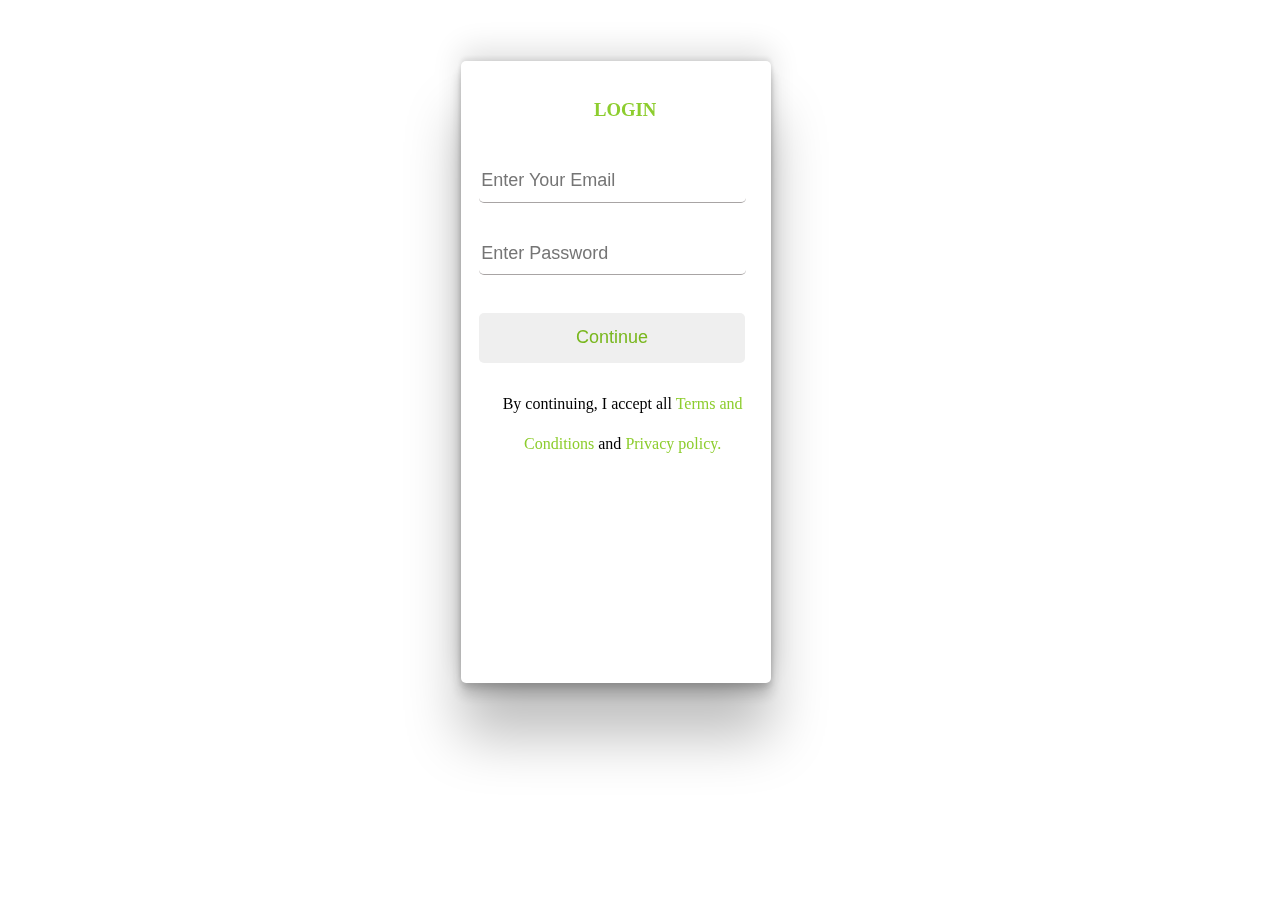
<file: login.html>
<!DOCTYPE html>
<html lang="en">
  <head>
    <meta charset="UTF-8" />
    <meta http-equiv="X-UA-Compatible" content="IE=edge" />
    <meta name="viewport" content="width=device-width, initial-scale=1.0" />
    <title>login</title>
    <link rel="stylesheet" href="kap_style.css" />
  </head>
  <body>
    <div id="main">
      <form action="">
        <h3>LOGIN</h3>
        <!-- <label for="email">Email</label> -->
        <input
          type="email"
          placeholder="Enter Your Email"
          id="email"
          required
        />
        <!-- <label for="password">Password</label> -->
        <input
          type="password"
          placeholder="Enter Password"
          id="epass"
          required
        />
        <input type="submit" id="submit" value="Continue" />
        <p>
          By continuing, I accept all
          <a href="">Terms and Conditions</a> and <a href="">Privacy policy.</a>
        </p>
      </form>
    </div>
  </body>
</html>
<script src="./login.js"></script>
</file>
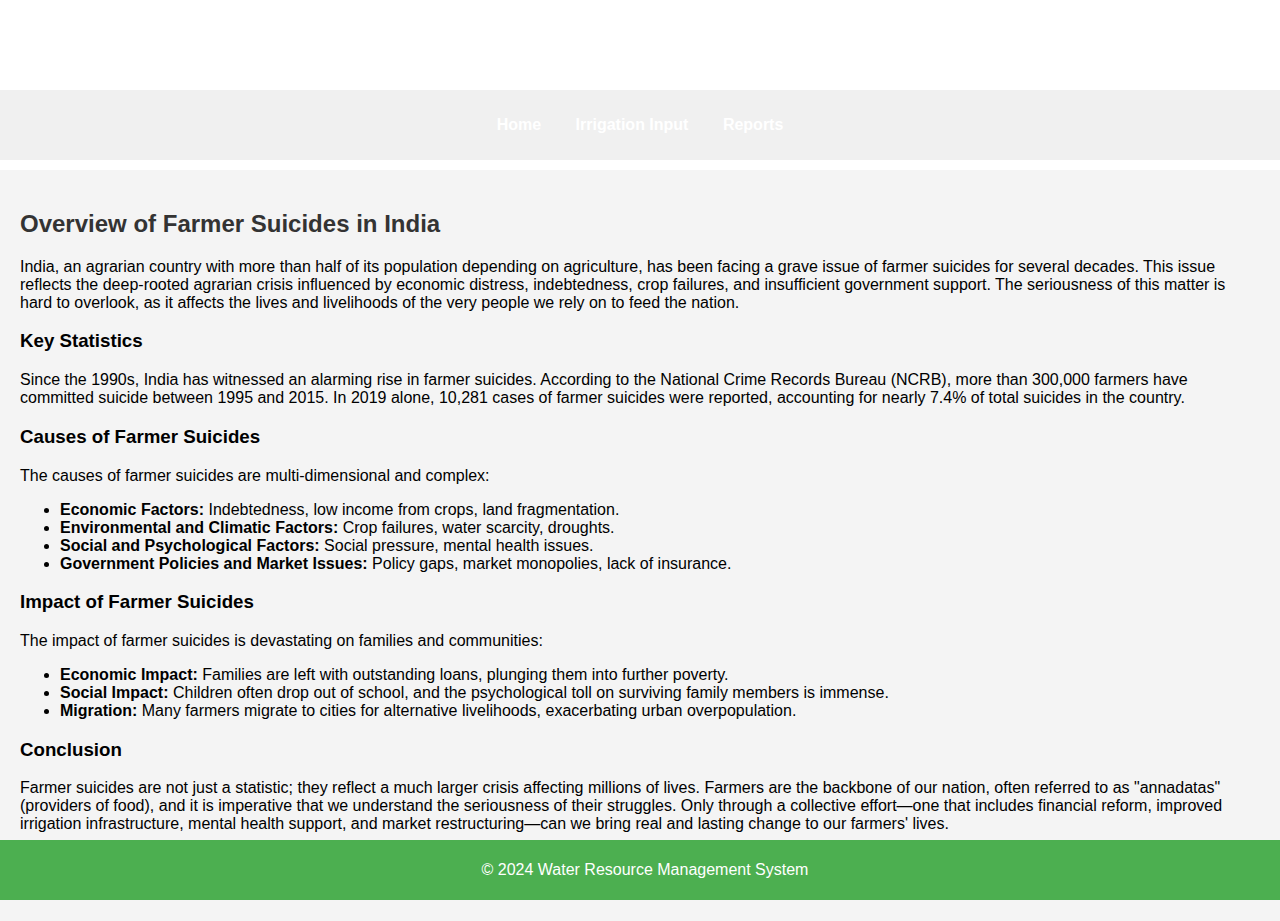
<file: problem_statement.html>
<!DOCTYPE html>
<html lang="en">
<head>
    <meta charset="UTF-8">
    <meta name="viewport" content="width=device-width, initial-scale=1.0">
    <title>Problem Statement</title>
    <link rel="stylesheet" href="styles.css">
</head>
<body>
    <header>
        <h1>Problem Statement: Farmer Suicides</h1>
        <nav>
            <ul>
                <li><a href="index.html">Home</a></li>
                <li><a href="#input-section">Irrigation Input</a></li>
                <li><a href="#output-section">Reports</a></li>
            </ul>
        </nav>
    </header>

    <main>
        <h2>Overview of Farmer Suicides in India</h2>
        <p>
            India, an agrarian country with more than half of its population depending on agriculture, has been facing a grave issue of farmer suicides for several decades. This issue reflects the deep-rooted agrarian crisis influenced by economic distress, indebtedness, crop failures, and insufficient government support. The seriousness of this matter is hard to overlook, as it affects the lives and livelihoods of the very people we rely on to feed the nation.
        </p>
        
        <h3>Key Statistics</h3>
        <p>
            Since the 1990s, India has witnessed an alarming rise in farmer suicides. According to the National Crime Records Bureau (NCRB), more than 300,000 farmers have committed suicide between 1995 and 2015. In 2019 alone, 10,281 cases of farmer suicides were reported, accounting for nearly 7.4% of total suicides in the country.
        </p>

        <h3>Causes of Farmer Suicides</h3>
        <p>
            The causes of farmer suicides are multi-dimensional and complex:
        </p>
        <ul>
            <li><strong>Economic Factors:</strong> Indebtedness, low income from crops, land fragmentation.</li>
            <li><strong>Environmental and Climatic Factors:</strong> Crop failures, water scarcity, droughts.</li>
            <li><strong>Social and Psychological Factors:</strong> Social pressure, mental health issues.</li>
            <li><strong>Government Policies and Market Issues:</strong> Policy gaps, market monopolies, lack of insurance.</li>
        </ul>

        <h3>Impact of Farmer Suicides</h3>
        <p>
            The impact of farmer suicides is devastating on families and communities:
        </p>
        <ul>
            <li><strong>Economic Impact:</strong> Families are left with outstanding loans, plunging them into further poverty.</li>
            <li><strong>Social Impact:</strong> Children often drop out of school, and the psychological toll on surviving family members is immense.</li>
            <li><strong>Migration:</strong> Many farmers migrate to cities for alternative livelihoods, exacerbating urban overpopulation.</li>
        </ul>

        <h3>Conclusion</h3>
        <p>
            Farmer suicides are not just a statistic; they reflect a much larger crisis affecting millions of lives. Farmers are the backbone of our nation, often referred to as "annadatas" (providers of food), and it is imperative that we understand the seriousness of their struggles. Only through a collective effort—one that includes financial reform, improved irrigation infrastructure, mental health support, and market restructuring—can we bring real and lasting change to our farmers' lives. 
        </p>

        <p>
            As you read this, remember: farmers are not just workers in a field. They are the foundation of our sustenance, and as a society, we owe them our support and recognition. In many ways, a farmer is indeed like God to the people, for they give us the gift of life through food. 
        </p>
    </main>

    <footer>
        <p>&copy; 2024 Water Resource Management System</p>
    </footer>

</body>
</html>
</file>
<file: kap_style.css>
body {
  background-image: url("https://hospibuz.com/wp-content/uploads/2018/04/BigBasket-Online-Shopping.jpg");
  background-repeat: no-repeat;
  backdrop-filter: blur(5px);
  background-size: cover;
  position: relative;
  width: 95%;
  height: 85vh;
}
h3 {
  text-align: center;
  color: rgb(141, 205, 46);
}
#main {
  width: 24%;
  height: 80%;
  margin: auto;
  margin-top: 5%;
  /* border: 2px solid white; */
  background-color: white;
  padding-left: 1.5%;
  padding-top: 10px;
  justify-content: center;
  line-height: 40px;
  align-items: center;
  box-shadow: rgba(0, 0, 0, 0.25) 0px 54px 55px,
    rgba(0, 0, 0, 0.12) 0px -12px 30px, rgba(0, 0, 0, 0.12) 0px 4px 6px,
    rgba(0, 0, 0, 0.17) 0px 12px 13px, rgba(0, 0, 0, 0.09) 0px -3px 5px;
  border-radius: 5px;
}
/* label{
    font-size: larger;
    font-family:'Gill Sans', 'Gill Sans MT', Calibri, 'Trebuchet MS', sans-serif;
  color: black
} */
form > input {
  margin: auto;
  width: 90%;
  height: 40px;
  /* border: 0.5px solid rgb(168, 164, 164); */
  margin-bottom: 6%;
  margin-top: 4%;
  border: none;
  border-bottom: 0.5px solid rgb(168, 164, 164);
  font-size: large;
  font-family: "Gill Sans", "Gill Sans MT", Calibri, "Trebuchet MS", sans-serif;
  border-radius: 5px;
}
#submit {
  margin: auto;
  width: 91%;
  margin-top: 20px;
  color: rgb(121, 183, 30);
  margin-bottom: 5px;
  height: 50px;
  font-size: large;
  font-family: "Gill Sans", "Gill Sans MT", Calibri, "Trebuchet MS", sans-serif;
  border: none;
  border-radius: 5px;
}
#submit:hover {
  color: white;
  background-color: rgb(71, 146, 121);
}
#submit2 {
  margin: auto;
  width: 91%;
  margin-top: 20px;
  color: rgb(121, 183, 30);
  margin-bottom: 5px;
  height: 50px;
  font-size: large;
  font-family: "Gill Sans", "Gill Sans MT", Calibri, "Trebuchet MS", sans-serif;
  border: none;
  border-radius: 5px;
}
#submit2:hover {
  color: white;
  background-color: rgb(71, 146, 121);
}
p {
  text-align: center;
  font-size: medium;
  margin-left: -5px;
}
a {
  text-decoration: none;
  color: rgb(141, 205, 46);
  font-size: medium;
}
#cnfrm {
  width: 24%;
  margin: auto;
  margin-top: 10%;
  height: 300px;
  background-color: white;
  padding-left: 1.5%;
  padding-top: 5%;
  line-height: 40px;
  justify-content: center;
  align-items: center;
  box-shadow: rgba(0, 0, 0, 0.25) 0px 54px 55px,
    rgba(0, 0, 0, 0.12) 0px -12px 30px, rgba(0, 0, 0, 0.12) 0px 4px 6px,
    rgba(0, 0, 0, 0.17) 0px 12px 13px, rgba(0, 0, 0, 0.09) 0px -3px 5px;
  border-radius: 5px;
}
</file>
<file: styles.css>
body {
    font-family: Arial, sans-serif;
    margin: 0;
    padding: 0;
}
/* Ensuring both logos are displayed inline */
.nav-flex {
    display: flex;
    align-items: center; /* Vertically aligns the logos */
}

/* If you want to add space between the logos */
.nav-flex img {
    margin-right: 20px; /* Adjust spacing between the two logos */
}

.nav-flex img:last-child {
    margin-right: 0; /* Ensure no extra margin on the last logo */
}


.navbar {
    display: flex;
    justify-content: space-between;
    align-items: center;
    background-color:   
 #fff;
    padding: 10px;
    box-shadow: 0 2px 4px rgba(0, 0, 0,   
 0.1);
}
.logo {
    width: 4px; /* Set a maximum width to prevent it from getting too large */
    height: auto; /* Maintain aspect ratio */
}


.delivery-info {
    display: flex;
    align-items: center;
    margin-right: 10px;
}

.delivery-info img {
    width: 20px;
    height: 20px;
    margin-right: 5px;
}

/* Styling the Login/Signup button */
.login-signup a {
    display: inline-block;
    padding: 10px 20px; /* Adds padding around the text */
    background-color: #45a049; /* Blue background */
    color: white; /* White text color */
    font-size: 16px; /* Increases text size */
    text-decoration: none; /* Removes the underline */
    border-radius: 25px; /* Rounded corners */
    box-shadow: 0 4px 8px rgba(0, 0, 0, 0.2); /* Adds a subtle shadow */
    transition: all 0.3s ease; /* Smooth transition for hover effects */
    font-family: 'Arial', sans-serif; /* Clean font */
}

/* Hover effect to change background color and text color */
.login-signup a:hover {
    background-color: #45a049; /* Darker blue on hover */
    color: #fff; /* Keeps text white */
    box-shadow: 0 6px 12px rgba(0, 0, 0, 0.3); /* Increases shadow on hover */
    transform: translateY(-3px); /* Lifts the button slightly */
}


.cart {
    position: relative;
}

.cart img {
    width: 25px;
    height: 25px;
}

.cart span {
    position: absolute;
    top: -5px;
    right: -5px;
    background-color: red;
    color: white;
    font-size: 12px;
    padding: 2px 4px;
    border-radius: 50%;
}

/* Navigation styles */
nav {
    background-color: #f0f0f0;
    padding: 10px;
}

.category-button {
    background-color: #4caf50;
    color: white;
    padding: 10px 20px;
    border: none;
    cursor: pointer;
}

.category-dropdown {
    display: none;
    position: absolute;
    top: 100%;
    left: 0;
    width: 100%;
    background-color: #fff;
    box-shadow: 0 2px 4px rgba(0, 0, 0, 0.1);
    z-index: 1;
}

.category-dropdown li {
    list-style: none;
    padding: 10px;
}

.category-links {
    display: flex;
    justify-content: space-between;
    margin-top: 10px;
}

.category-links a {
    text-decoration: none;
    color: #333;
    padding: 5px;
}

/* Responsive styles (optional) */
@media (max-width: 768px) {
    .navbar {
        flex-direction: column;
        align-items: flex-start;
    }

    .category-dropdown {
        position: static;
    }
}

main {
    padding: 20px;
}

form {
    display: flex;
    flex-direction: column;
}

label {
    margin: 10px 0 5px;
}

input {
    padding: 10px;
}

button {
    background-color: #4CAF50;
    color: white;
}

#report {
    margin-top: 20px;
}
/* General styling */
body {
    font-family: Arial, sans-serif;
    margin: 0;
    padding: 0;
    background-color: #f4f4f4;
}

header {
    background-color: #ffffff;
    padding: 10px 0;
    text-align: center;
    color: white;
}

nav ul {
    list-style-type: none;
    padding: 0;
}

nav ul li {
    display: inline;
    margin: 0 15px;
}

nav ul li a {
    color: white;
    text-decoration: none;
    font-weight: bold;
}

main {
    padding: 20px;
}

h2 {
    color: #333;
}

#input-section {
    margin-bottom: 20px;
}

form {
    display: flex;
    flex-direction: column;
    max-width: 400px;
    margin: 0 auto;
    padding: 20px;
    background-color: white;
    border-radius: 5px;
    box-shadow: 0 2px 5px rgba(0, 0, 0, 0.2);
}

label, input, button {
    margin-bottom: 10px;
}

button {
    padding: 10px;
    background-color: #4CAF50;
    color: white;
    border: none;
    cursor: pointer;
}

button:hover {
    background-color: #45a049;
}

/* Table styling */
table {
    width: 100%;
    border-collapse: collapse;
    margin: 20px 0;
}

table th, table td {
    padding: 12px;
    border: 1px solid #ddd;
    text-align: center;
}

table th {
    background-color: #f2f2f2;
}

table tbody tr:nth-child(even) {
    background-color: #f9f9f9;
}

/* Chart styling */
#waterChart {
    max-width: 600px;
    max-height: 300px;
    margin: 0 auto;
}

#output-section {
    margin-top: 40px;
    text-align: center;

}
/* Container to hold the button */
.button-container {
    display: flex;
    justify-content: center; /* Horizontally centers the button */
    align-items: center; /* Vertically centers if necessary */
    height: 10vh; /* This is optional if you want it centered vertically as well */
}

/* Style for the button */
#generate-pdf {
    padding: 10px 20px;
    font-size: 16px;
    background-color: #45a049;
    color: white;
    border: none;
    border-radius: 5px;
    cursor: pointer;
    transition: background-color 0.3s;
}

#generate-pdf:hover {
    background-color: #45a049;
}

/* Footer */
footer {
    text-align: center;
    padding: 5px;
    background-color: #4CAF50;
    color: white;
    position: fixed;
    bottom: 0;
    width: 100%;
}
</file>
